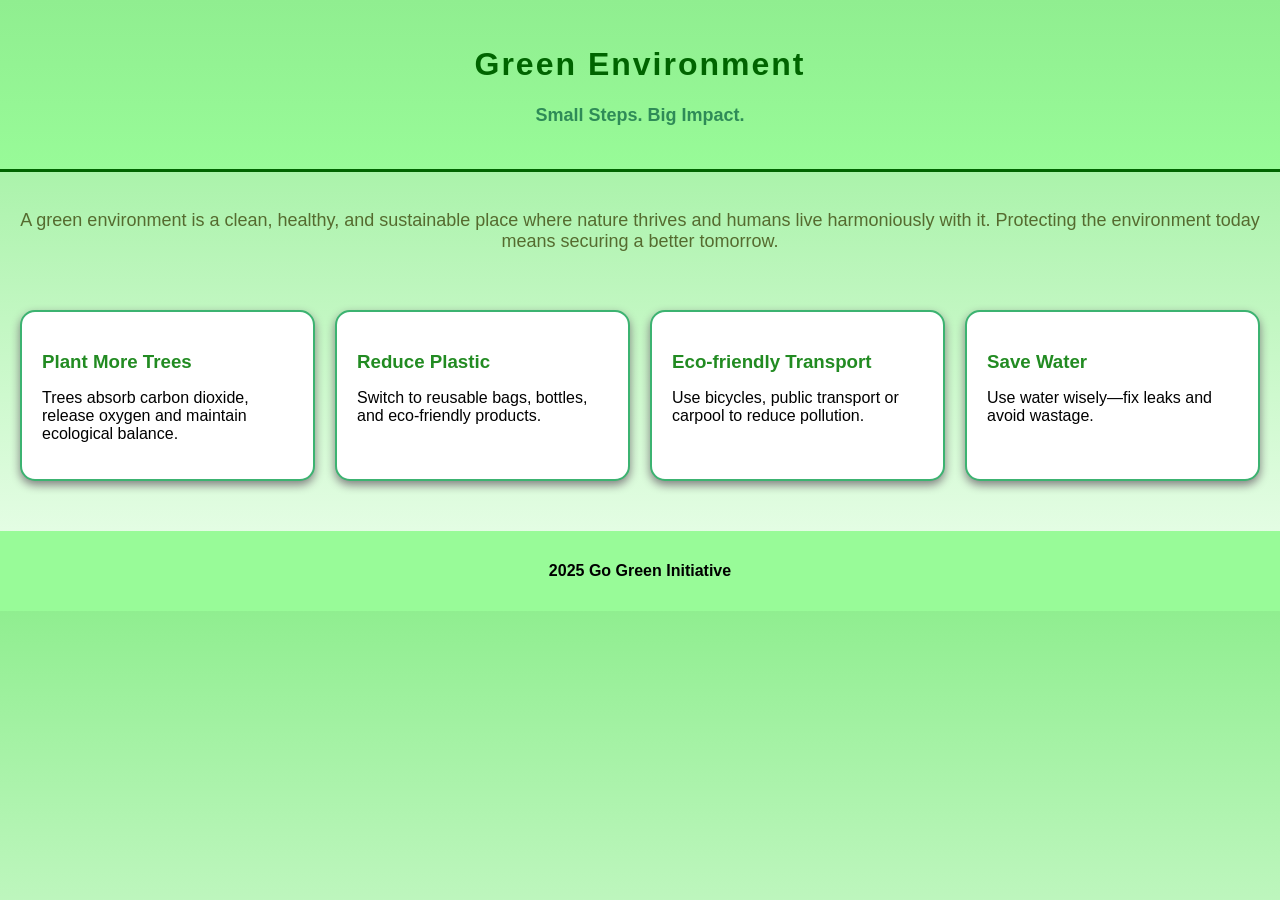
<file: index.html>
<!DOCTYPE html>
<html lang="en">
<head>
    <meta charset="UTF-8">
    <title>Green Environment</title>
    <link rel="stylesheet" href="style.css">
    <style>
        h1 {
            text-align: center;
            color: darkgreen;
            letter-spacing: 2px;
        }
        .tagline {
            text-align: center;
            font-size: 18px;
            color: seagreen;
            font-weight: bold;
        }
    </style>
</head>

<body>

    <header>
        <h1>Green Environment</h1>
        <p class="tagline">Small Steps. Big Impact. </p>
    </header>

    <section class="intro">
        <p>
            A green environment is a clean, healthy, and sustainable place where nature thrives 
            and humans live harmoniously with it. Protecting the environment today means 
            securing a better tomorrow.
        </p>
    </section>

    <section class="features">

        <div class="card">
            <h3> Plant More Trees</h3>
            <p>Trees absorb carbon dioxide, release oxygen and maintain ecological balance.</p>
        </div>

        <div class="card">
            <h3> Reduce Plastic</h3>
            <p>Switch to reusable bags, bottles, and eco-friendly products.</p>
        </div>

        <div class="card">
            <h3> Eco-friendly Transport</h3>
            <p>Use bicycles, public transport or carpool to reduce pollution.</p>
        </div>

        <div class="card">
            <h3> Save Water</h3>
            <p>Use water wisely—fix leaks and avoid wastage.</p>
        </div>

    </section>

    <footer>
        <p>2025 Go Green Initiative</p>
    </footer>

</body>
</html>
</file>
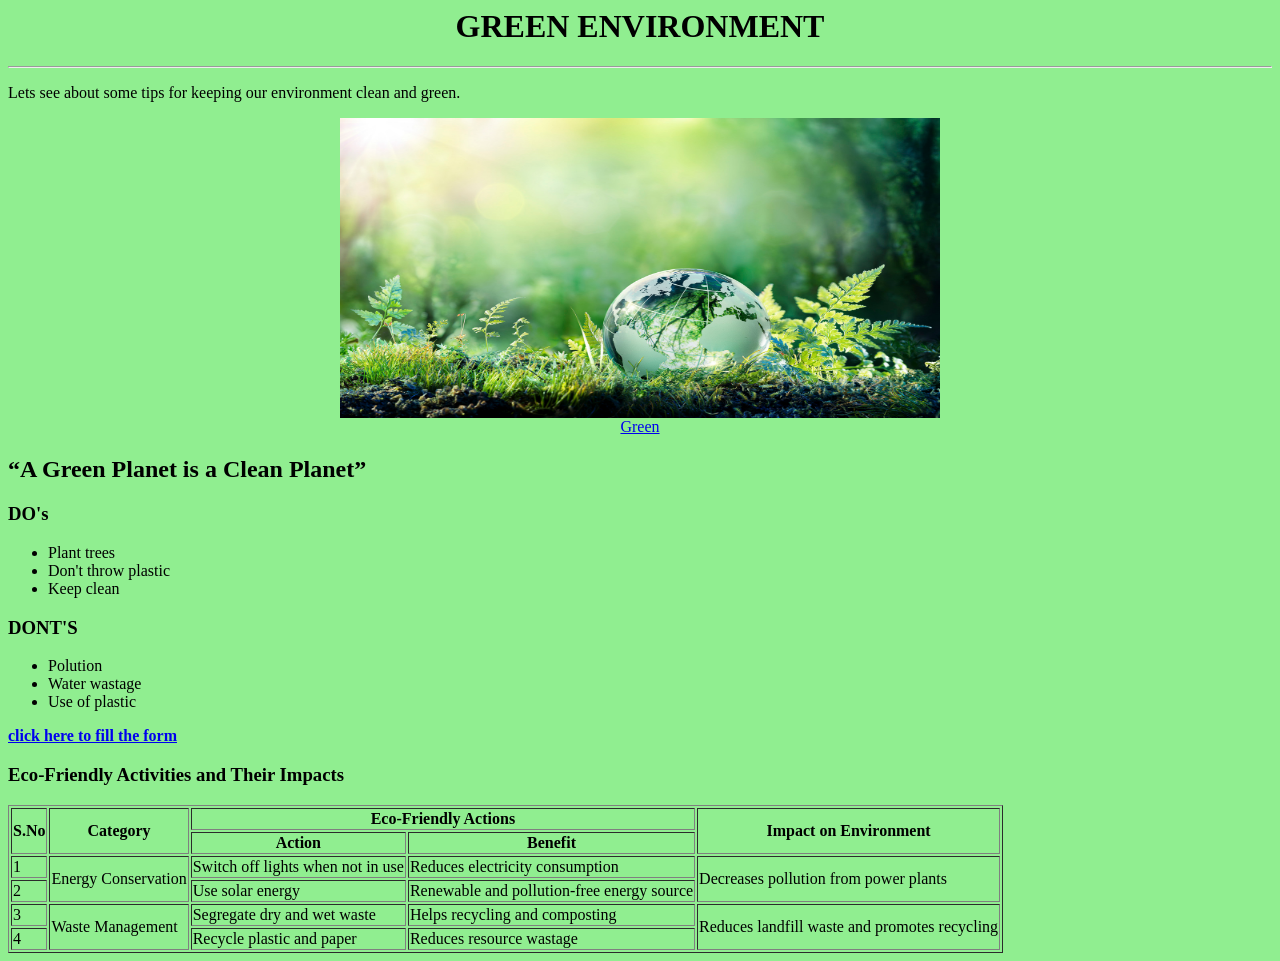
<file: exercise4.html>
<html>
<head>
	<title>GREEN ENVIRONMENT</title>
</head>
<body bgcolor="lightgreen">
	<h1><center>GREEN ENVIRONMENT</center></h1>
	<hr>
	<p>Lets see about some tips for keeping our environment clean and green.</p>
	<center>
	<img src="green.jpg" width="600" height="300">
	</center>
	<center>
	<a href="https://greenvironmentindia.com">Green</a>
	</center>
	<h2>“A Green Planet is a Clean Planet”</h2>
	<h3>DO's</h3>
	<ul>
		<li>Plant trees</li>
		<li>Don't throw plastic</li>
		<li>Keep clean</li>
	</ul>
	<h3>DONT'S</h3>
	<ul>
		<li>Polution</li>
		<li>Water wastage</li>
		<li>Use of plastic</li>
	</ul>
	<a href="D:/HTML/form.html"><b>click here to fill the form</b></a>

	<table border=1>
<thead>
    <h3>Eco-Friendly Activities and Their Impacts</h3>
    <tr>
      <th rowspan="2">S.No</th>
      <th rowspan="2">Category</th>
      <th colspan="2">Eco-Friendly Actions</th>
      <th rowspan="2">Impact on Environment</th>
    </tr>
    <tr>
      <th>Action</th>
      <th>Benefit</th>
    </tr>
	</thead>
	<tbody>
    <tr>
      <td>1</td>
      <td rowspan="2">Energy Conservation</td>
      <td>Switch off lights when not in use</td>
      <td>Reduces electricity consumption</td>
      <td rowspan="2">Decreases pollution from power plants</td>
    </tr>
    <tr>
      <td>2</td>
      <td>Use solar energy</td>
      <td>Renewable and pollution-free energy source</td>
    </tr>

    <tr>
      <td>3</td>
      <td rowspan="2">Waste Management</td>
      <td>Segregate dry and wet waste</td>
      <td>Helps recycling and composting</td>
      <td rowspan="2">Reduces landfill waste and promotes recycling</td>
    </tr>
    <tr>
      <td>4</td>
      <td>Recycle plastic and paper</td>
      <td>Reduces resource wastage</td>
    </tr>
    </tbody>
</body>
</html>
</file>
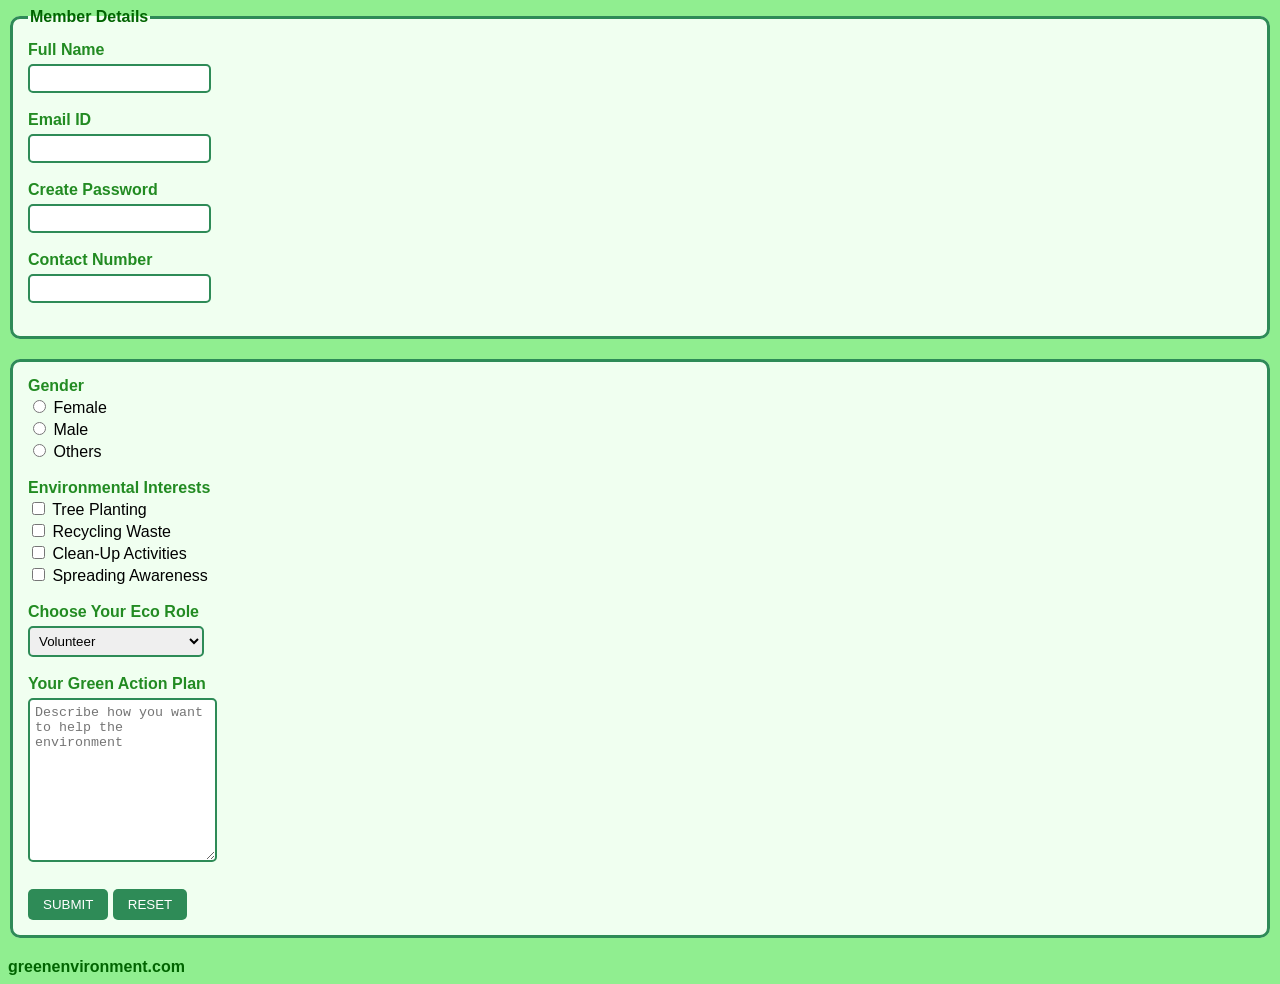
<file: form.html>
<!DOCTYPE html>
<html>
<head>
<style>
    body {
        background-color: lightgreen;
        font-family: Arial;
    }

    fieldset {
        background-color: honeydew;
        border: 3px solid seagreen;
        border-radius: 10px;
        margin-bottom: 20px;
        padding: 15px;
    }

    legend {
        color: darkgreen;
        font-weight: bold;
    }

    label {
        color: forestgreen;
        font-weight: bold;
    }

    input, textarea, select {
        border: 2px solid seagreen;
        border-radius: 5px;
        padding: 5px;
        margin-top: 5px;
    }

    input[type="submit"],
    input[type="reset"] {
        background-color: seagreen;
        color: white;
        border: none;
        padding: 8px 15px;
        border-radius: 5px;
        cursor: pointer;
    }

    input[type="submit"]:hover,
    input[type="reset"]:hover {
        background-color: darkgreen;
    }

    a {
        color: darkgreen;
        font-weight: bold;
        text-decoration: none;
    }

    a:hover {
        color: limegreen;
    }
</style>
</head>
<body>
<form>
<fieldset>
<legend>Member Details</legend>

<label>Full Name</label><br>
<input type="text" name="fullname" maxlength="30" required><br><br>

<label>Email ID</label><br>
<input type="email" name="email" required><br><br>

<label>Create Password</label><br>
<input type="password" name="password" required><br><br>

<label>Contact Number</label><br>
<input type="number" name="mobile"><br><br>
</fieldset>


<fieldset>

<label>Gender</label><br>
<input type="radio" name="gender" value="fe"> Female <br>
<input type="radio" name="gender" value="m"> Male <br>
<input type="radio" name="gender" value="o"> Others <br><br>

<label>Environmental Interests</label><br>
<input type="checkbox" name="plants" value="planting"> Tree Planting <br>
<input type="checkbox" name="recycle" value="recycling"> Recycling Waste <br>
<input type="checkbox" name="cleaning" value="cleaning"> Clean-Up Activities <br>
<input type="checkbox" name="awareness" value="awareness"> Spreading Awareness <br><br>

<label>Choose Your Eco Role</label><br>
<select name="role">
    <option value="volunteer">Volunteer</option>
    <option value="activist">Eco Activist</option>
    <option value="student">Student Ambassador</option>
    <option value="coordinator">Green Club Coordinator</option>
</select><br><br>

<label>Your Green Action Plan</label><br>
<textarea name="plan" rows="10" cols="20" placeholder="Describe how you want to help the environment"></textarea><br><br>

<input type="submit" value="SUBMIT">
<input type="reset" value="RESET">

</fieldset>

</form>

<a href="D:/HTML/index.html"> greenenvironment.com</a>

</body>
</html>
</file>
<file: style.css>
body {
    margin: 0;
    padding: 0;
    font-family: "Trebuchet MS", sans-serif;
    background: linear-gradient(lightgreen, honeydew);
}

/* Header */
header {
    background: linear-gradient(lightgreen, palegreen);
    padding: 25px;
    border-bottom: 3px solid darkgreen;
}

/* Intro Section */
.intro {
    padding: 20px;
    text-align: center;
    font-size: 18px;
    color: darkolivegreen;
}

/* Cards Section */
.features {
    display: grid;
    grid-template-columns: repeat(auto-fit, minmax(260px, 1fr));
    gap: 20px;
    padding: 20px;
}

.card {
    background: white;
    padding: 20px;
    border-radius: 15px;
    border: 2px solid mediumseagreen;
    box-shadow: 0 4px 10px gray;
    transition: transform .2s ease;
}

.card:hover {
    transform: scale(1.05);
}

.card h3 {
    color: forestgreen;
    margin-bottom: 10px;
}

/* Footer */
footer {
    background: palegreen;
    text-align: center;
    padding: 15px;
    margin-top: 30px;
    font-weight: bold;
    color: darkgreen;
}
</file>
